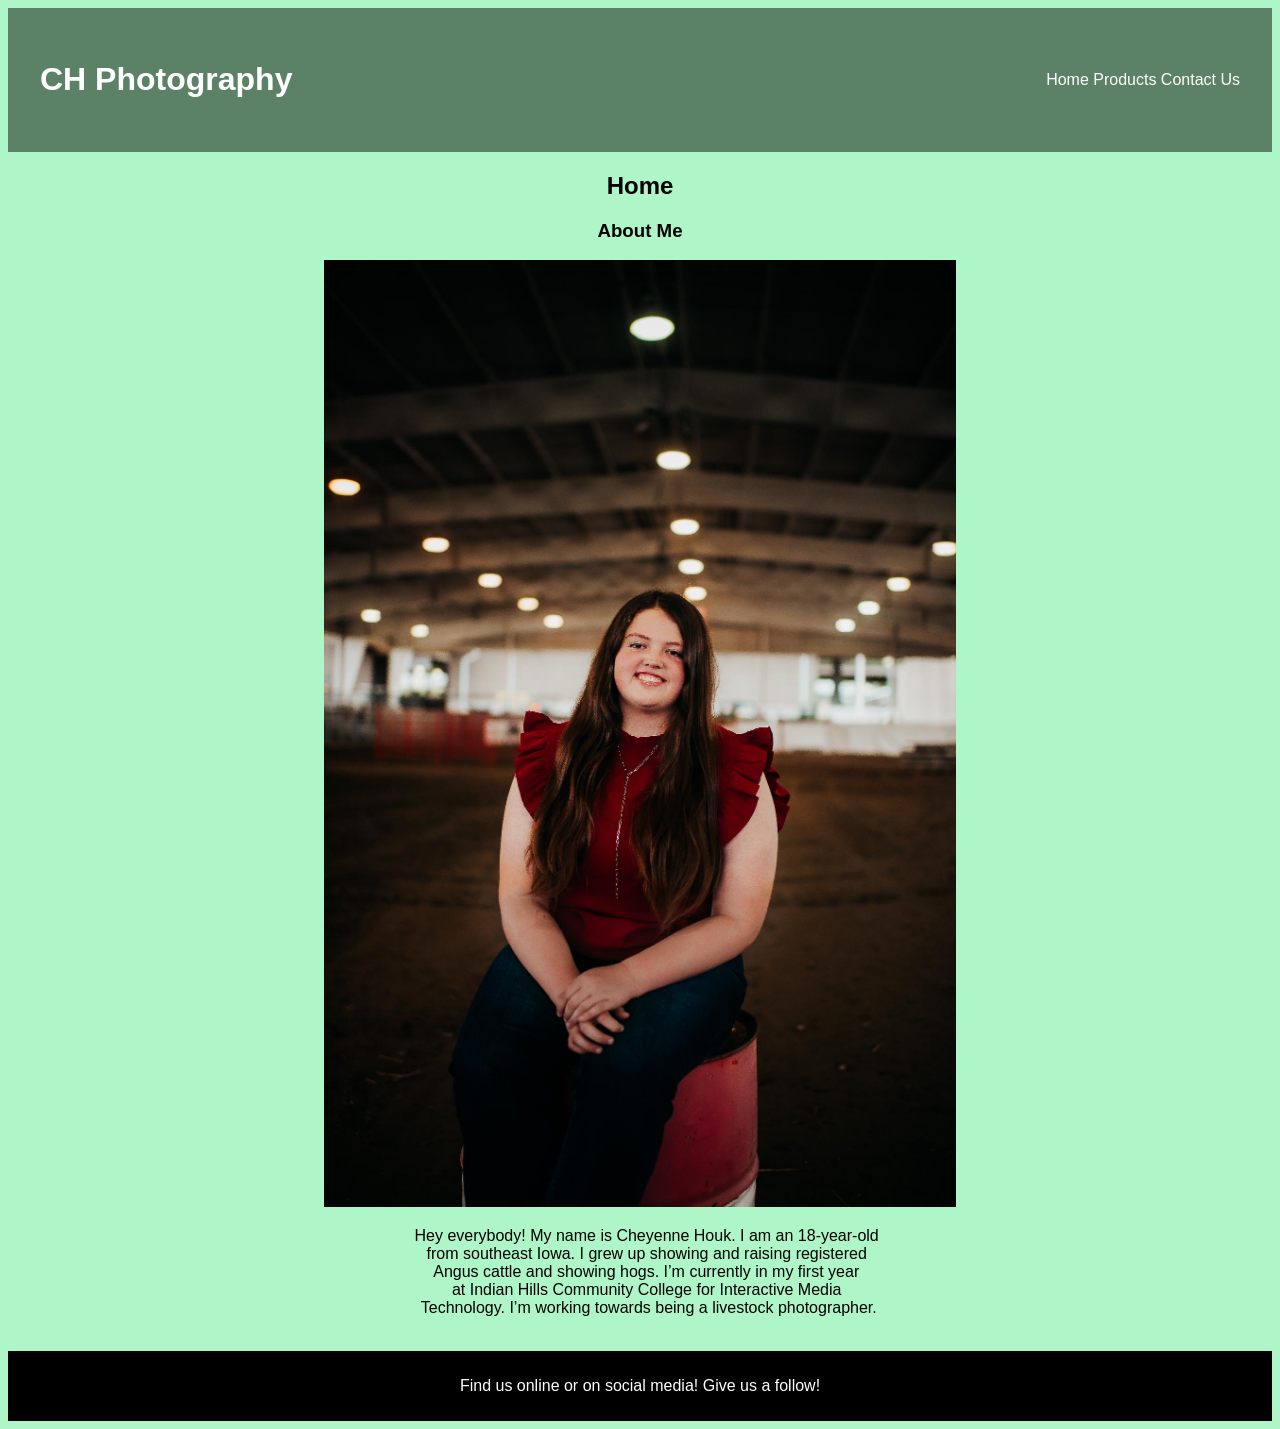
<file: index.html>
<!DOCTYPE html>
<html lang="en">
<head>
    <meta charset="UTF-8">
    <meta name="viewport" content="width=device-width, initial-scale=1.0">
    <link rel="stylesheet" href="style.css">
    <title>Home</title>
</head>
<body>
    <header>
    <h1>CH Photography</h1>
    <nav>
        <a href="index.html">Home</a>
        <a href="products.html">Products</a>
        <a href="contact.html">Contact Us</a>
    </nav>
    </header>
    <h2>Home</h2>
    <h3>About Me</h3>
    <img src="images/IMG_3104.JPG" alt="girl sitting on barrel">
    <pre>
    Hey everybody! My name is Cheyenne Houk. I am an 18-year-old 
    from southeast Iowa. I grew up showing and raising registered 
    Angus cattle and showing hogs. I’m currently in my first year 
    at Indian Hills Community College for Interactive Media 
    Technology. I’m working towards being a livestock photographer.
    </pre>
    <footer>
  <p>Find us online or on social media! Give us a follow!</p>
    </footer>
</body>
</html>
</file>
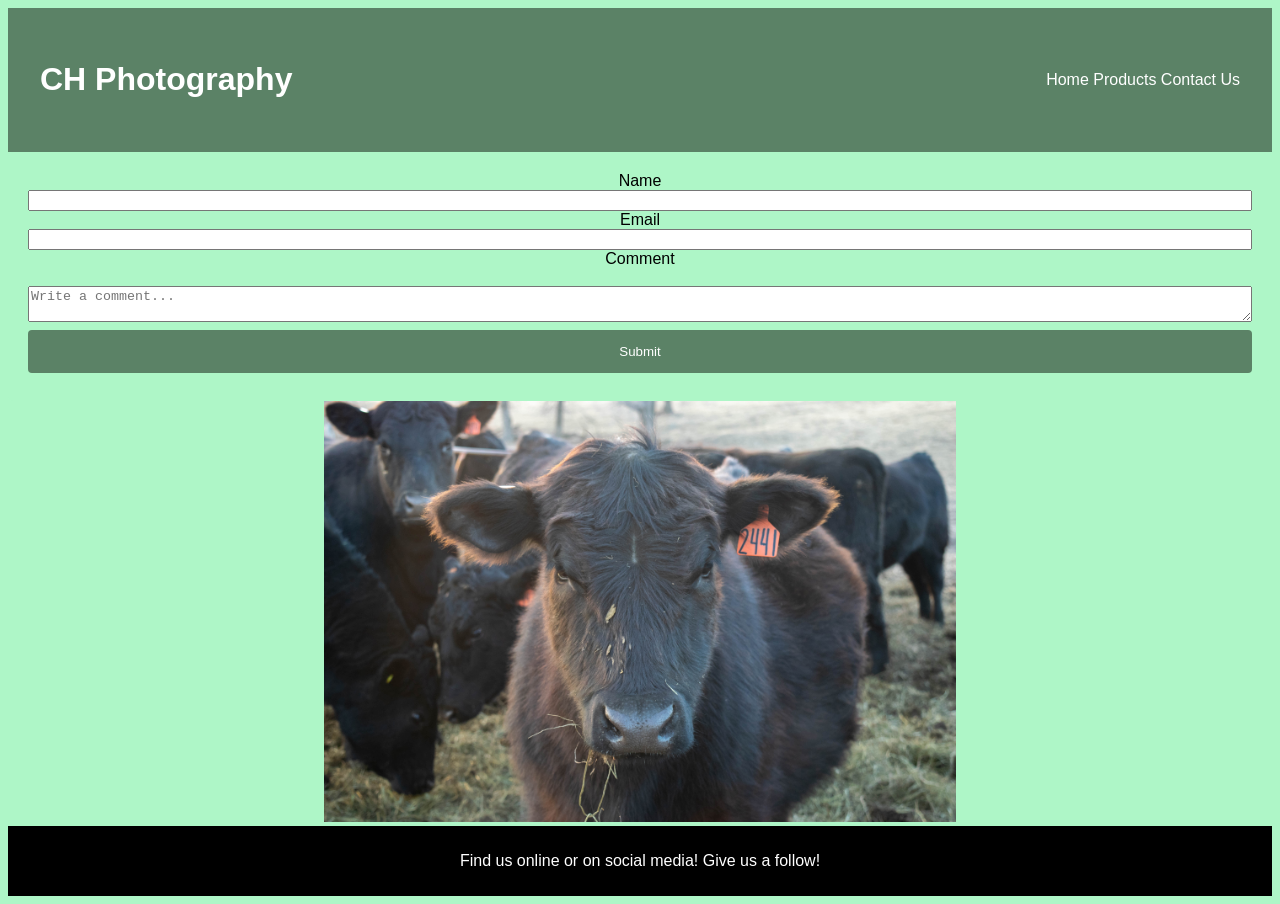
<file: contact.html>
<!DOCTYPE html>
<html lang="en">
<head>
    <meta charset="UTF-8">
    <meta name="viewport" content="width=device-width, initial-scale=1.0">
    <link rel="stylesheet" href="style.css">
    <title>Contact</title>
</head>
<body>
    <header>
    <h1>CH Photography</h1>
    <nav>
        <a href="index.html">Home</a>
        <a href="products.html">Products</a>
        <a href="contact.html">Contact Us</a>
    </nav>
  </header>
    <form>
        <label for="name">Name</label>
        <input type="text" name="name" id="name" required>

        <label for="email">Email</label>
        <input type="email" name="email" id="email" required>

        <label for="comment">Comment</label>
        <br>
        <textarea name="comment" id="comment" placeholder="Write a comment..."></textarea>
        <input id="button" type="submit" value="Submit">
    </form>
    <img src="images/DSC_0139.jpg" alt="cow facing head on">
    <footer>
  <p>Find us online or on social media! Give us a follow!</p>
    </footer>
</body>
</html>
</file>
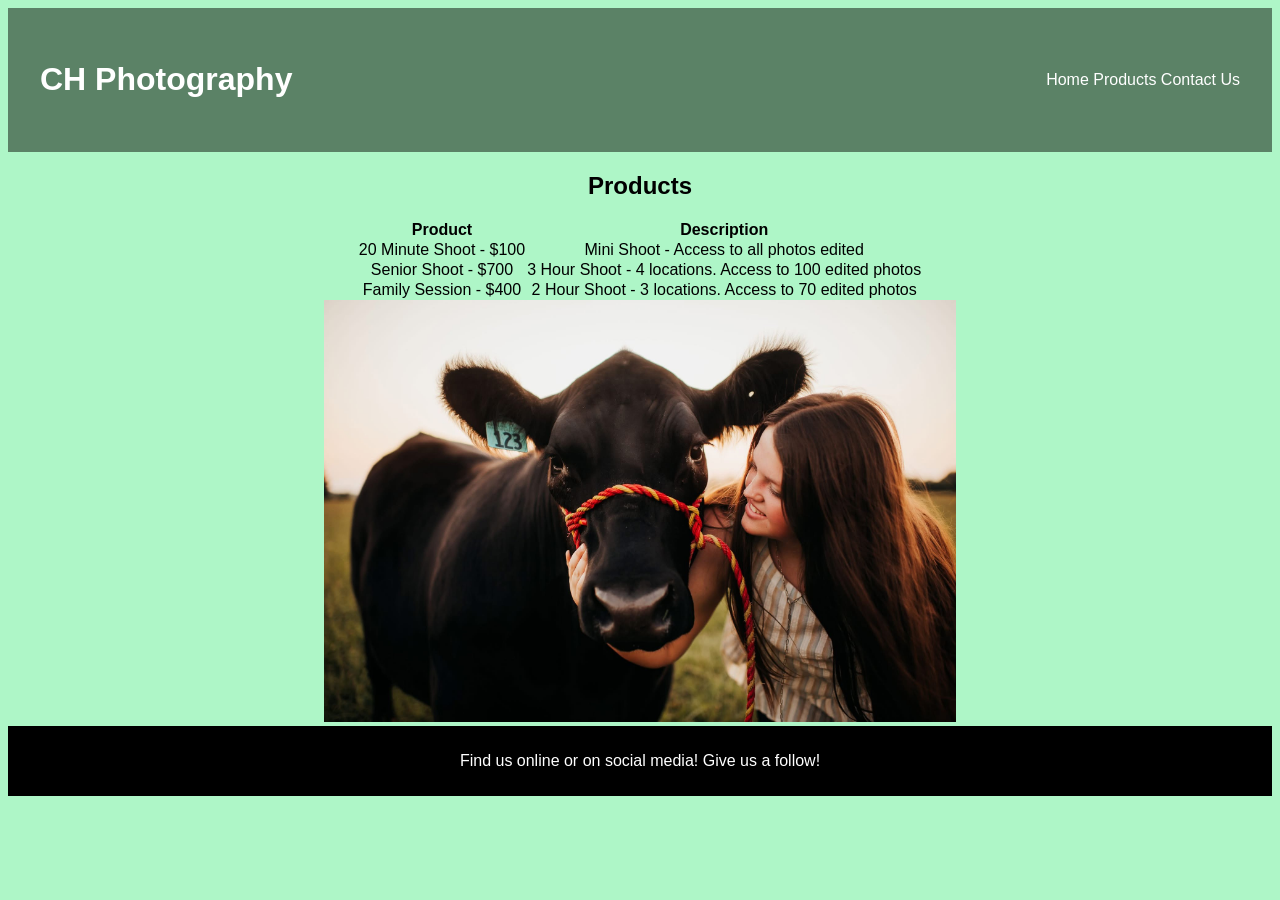
<file: products.html>
<!DOCTYPE html>
<html lang="en">
<head>
    <meta charset="UTF-8">
    <meta name="viewport" content="width=device-width, initial-scale=1.0">
    <link rel="stylesheet" href="style.css">
    <title>Products</title>
</head>
<body>
  <header>
    <h1>CH Photography</h1>
    <nav>
        <a href="index.html">Home</a>
        <a href="products.html">Products</a>
        <a href="contact.html">Contact Us</a>
    </nav>
  </header>
    <h2>Products</h2>
    <table>
  <tr>
    <th>Product</th>
    <th>Description</th>
  </tr>
  <tr>
    <td>20 Minute Shoot - $100</td>
    <td>Mini Shoot - Access to all photos edited</td>
  </tr>
  <tr>
    <td>Senior Shoot - $700</td>
    <td>3 Hour Shoot - 4 locations. Access to 100 edited photos</td>
  </tr>
  <tr>
    <td>Family Session - $400</td>
    <td>2 Hour Shoot - 3 locations. Access to 70 edited photos</td>
  </tr>
</table>
<img src="images/IMG_4072.jpeg" alt="girl with cow">
<footer>
  <p>Find us online or on social media! Give us a follow!</p>
    </footer>
</body>
</html>
</file>
<file: style.css>
header {
    display: flex;
    justify-content: space-between;
    align-items: center;
    padding: 32px;
    font-family: 'Segoe UI', Tahoma, Geneva, Verdana, sans-serif;
    background-color: #5B8266;
    color: white;
}

body {
    font-family: 'Segoe UI', Tahoma, Geneva, Verdana, sans-serif;
    text-align: center;
    background-color: #AEF6C7;
}

nav a{
    text-decoration: none;
    color: white;
    font-weight: 500;
    text-align: right;
}

table {
    margin-left: auto;
    margin-right: auto; 
    border-collapse: collapse;
}

pre {
    font-family: 'Segoe UI', Tahoma, Geneva, Verdana, sans-serif;
}

img {
    width: 50%;
    height: auto;
}

form {
  border-radius: 5px;
  background-color: #AEF6C7;
  padding: 20px;
  display: flex;
  flex-direction: column;
}

#button{
  width: 100%;
  background-color: #5B8266;
  color: white;
  padding: 14px;
  margin: 8px 0;
  border: none;
  border-radius: 4px;
  cursor: pointer;
}

footer {
  background-color: black;
  padding: 10px;
  text-align: center;
  color: white;
  
}

@media (min-width: 900px){

}
</file>
